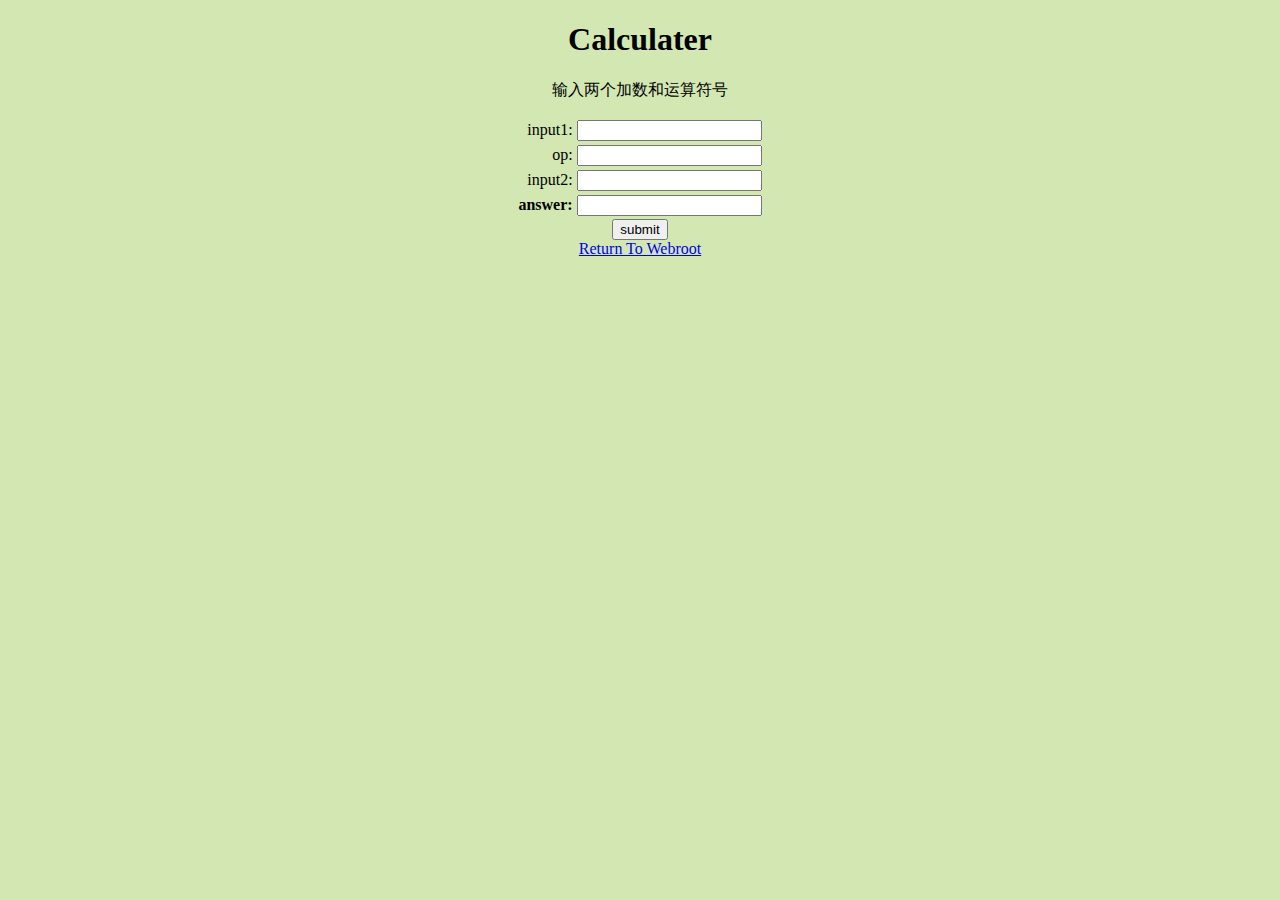
<file: calculate.html>
<!DOCTYPE html>
<html>
<head>
<title>online test</title>
<meta http-equiv="Content-Type" content="text/html; charset=utf-8">
<style type="text/css">
body {
background-color:#d2e7b2;
 }
</style>
<!--<script src="calculate/calculatejs.js">-->
</head>
<body>
<center>
<h1>Calculater</h1>
<p>输入两个加数和运算符号</p>

<!--<form>-->
<form method="post" action ="/cal_ans">
<!--<form method="post" action ="calculate.html">-->
<!--<form method="get">-->
    <table border="0" cellspacing="" cellpadding="">
        <tr>
            <td align="right">input1:</td>
            <td><input type="text" name="value1" value="" size="20" maxlength="20" /><br/></td>
        </tr>
        <tr>
            <td align="right">op:</td>
            <td><input type="text" name="op" value="" size="20" maxlength="20" /><br/></td>
        </tr>
        <tr>
            <td align="right">input2:</td>
            <td><input type="text" name="value2" value="" size="20" maxlength="20" /><br/></td>
        </tr>
        <tr>
            <td align="right"><b>answer:</b></td>
<!--            <td><p id="answer"/><br/></td>-->
            <td><input type="text" name="answer" value=""  size="20" maxlength="20" id="answer"/><br/></td>
        </tr>
    </table>
<!--    <input type="submit" value="submit"/><br/>-->
<!--    <input type="button" value="submit" onclick="getAns()" /><br/>-->
    <input type="submit" value="submit" onclick="getAns()" /><br/>
    <a href="/webroot">Return To Webroot</a>




</form>
</center>

<script>
    function getAns(){
        var value1=document.getElementsByName('value1')[0].value;
        var value2=document.getElementsByName('value2')[0].value;
        var op=document.getElementsByName('op')[0].value;
        var ans=0;
        if(op == "+"){
            ans = Number(value1) + Number(value2);
        }
        else if(op == "-"){
            ans = Number(value1) - Number(value2);
        }
        else if(op == "*"){
            ans = Number(value1) * Number(value2);
        }
        else if(op == "/"){
            ans = Number(value1) / Number(value2);
        }
        else{
            ans = "error";
        }
    //    ans=60;
    //    document.write(value1+" "+op+" "+value2+" = "+ans);
        document.getElementById("answer").value=ans;
        document.getElementById("answer").submit();
    }
</script>
</body>
</html>
</file>
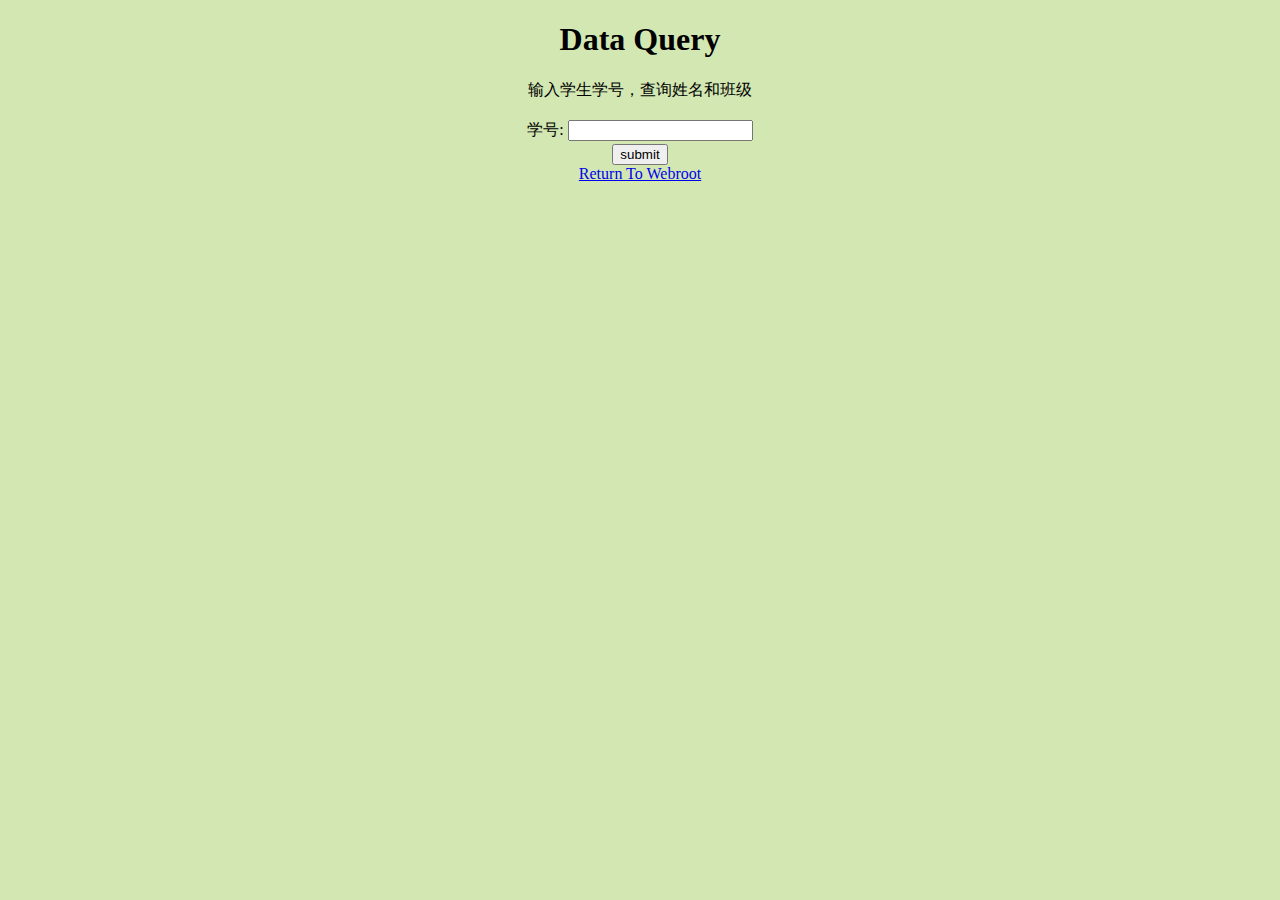
<file: DataQuery.html>
<!DOCTYPE html>
<html>
<head>
<title>online test</title>
<meta http-equiv="Content-Type" content="text/html; charset=utf-8">
<style type="text/css">
body {
background-color:#d2e7b2;
 }
</style>
</head>
<body>
<center>
<h1>Data Query</h1>
<p>输入学生学号，查询姓名和班级</p>

<form method="post" action ="/search_ans.asp">
    <table border="0" cellspacing="" cellpadding="">
        <tr>
            <td align="right">学号:</td>
            <td><input type="text" name="ID" value="" size="20" maxlength="20" /><br/></td>
        </tr>
    </table>
    <input type="submit" value="submit"/><br/>
    <a href="/webroot">Return To Webroot</a>




</form>
</center>

</body>
</html>
</file>
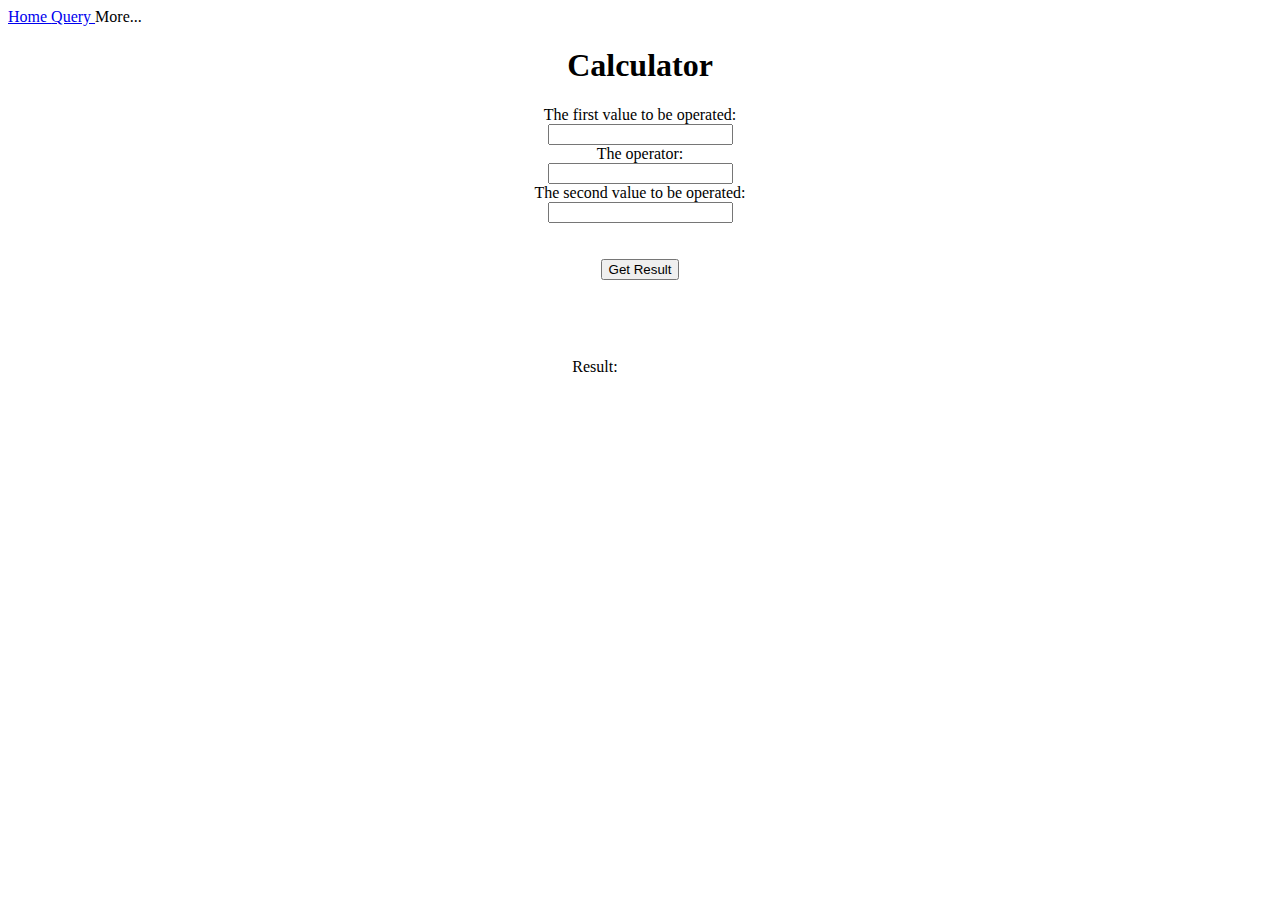
<file: demo/static/calculator.html>
<!DOCTYPE html>
<html>
  <head>
  <title>calculator</title>
  <meta charset="UTF-8" />
  <meta name="viewport" content="width=device-width, initial-scale=1.0" />
  <link rel="stylesheet" type="text/css" href="http://mycgiserver.oss-cn-beijing.aliyuncs.com/css/func.css"/>

<script src="http://mycgiserver.oss-cn-beijing.aliyuncs.com/js/jquery.js">
  </script>
  <script>
    function getCalResult() {
    var cal_var2 = document.getElementById("cal_var2").value;
    var cal_var1 = document.getElementById("cal_var1").value;
    var cal_op = document.getElementById("cal_op").value;
    var cal_result = document.getElementById("cal_result");
    var server_data = [
    {"value1": cal_var1,
    "value2":cal_var2,
    "op":cal_op}
    ];
    $.ajax({
    type: "POST",
    url: "/cgi-bin/calculator.py",
    data: JSON.stringify(server_data),
    contentType: "application/json",
    dataType: 'json',
    success: function(result) {
      console.log(result)
      if(result.ok)
      {
        cal_result.innerHTML = result.content;
      }
      else
      {
        alert(result.message)
      }
    }
    });
    }
  </script>
  </head>
  <body>
      <div class="top_menu" id="menu">
          <a  href="/">
              Home
          </a>
          <a  href="/cgi-bin/query.py">
              Query
          </a>
          <a>
              More...
          </a>
      </div>
      <center>
          <div id="calc-container" class="func">
              <h1>Calculator</h1>
              <label>The first value to be operated:    </label><br>
              <input type="text" name="cal_var1" id="cal_var1"><br>

              <label>The operator:                              </label><br>
              <input type="text" name="cal_op" id="cal_op"><br>

              <label>The second value to be operated:</label><br>
              <input type="text" name="cal_var2" id="cal_var2"><br>
              <br><br>
              <input type="submit" name="get_r" value="Get Result" onclick="getCalResult()">

              <br><br>
              <div id="qtc-results">
                  <table border="0" cellspacing="30" cellpadding="30">
                      <tr>
                          <td align="right">Result:</td>
                          <td><span id="cal_result"></span><br/></td>
                      </tr>
                  </table>
              </div>

              <div class="equalizer">
                  <span></span>
                  <span></span>
                  <span></span>
                  <span></span>
                  <span></span>
                  <span></span>
                  <span></span>
                  <span></span>
                  <span></span>
                  <span></span>
                  <span></span>
              </div>


          </div>

      </center>

  </body>
</html>
</file>
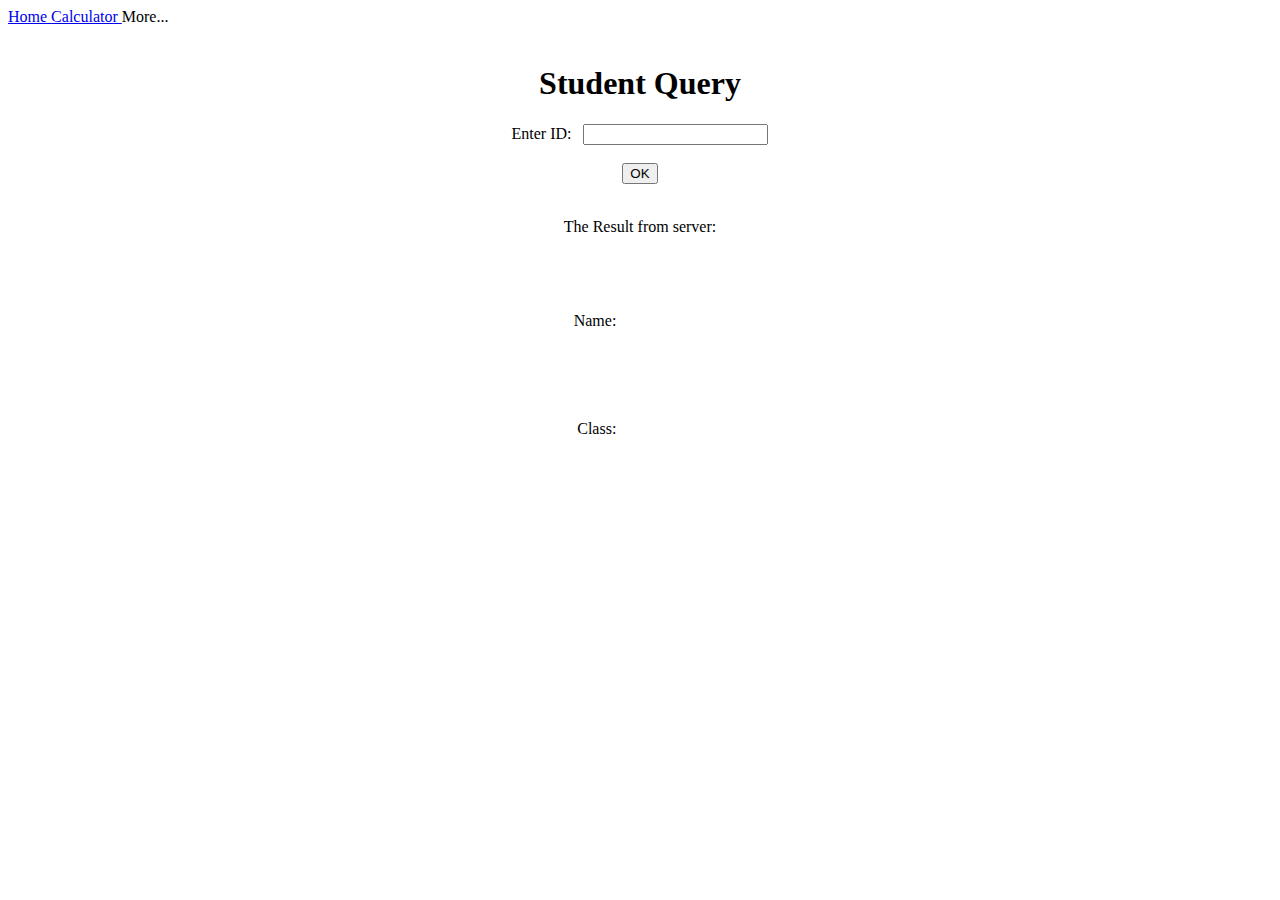
<file: demo/static/query.html>
<!DOCTYPE html>
<html>
  <head>
  <title>query</title>
  <meta charset="UTF-8" />
  <meta name="viewport" content="width=device-width, initial-scale=1.0" />
  <link rel="stylesheet" type="text/css" href="http://mycgiserver.oss-cn-beijing.aliyuncs.com/css/func.css"/>
  <script src="http://mycgiserver.oss-cn-beijing.aliyuncs.com/js/jquery.js">
  </script>
  <script>
    function getStuInfo() {
    var stuID = parseInt(document.getElementById("stuID").value);
    var stu_name = document.getElementById("stu_name");
    var stu_class = document.getElementById("stu_class");
    var server_data = [
    {"id": stuID}
    ];
    $.ajax({
    type: "POST",
    url: "/cgi-bin/query.py",
    data: JSON.stringify(server_data),
    contentType: "application/json",
    dataType: 'json',
    success: function(result) {
      console.log(result)
      if(result.ok)
      {
        stu_name.innerHTML = result.content.name;
        stu_class.innerHTML = result.content.class;
      }
      else
      {
        alert(result.message)
      }
    }
    });
    }
  </script>
<!--  <link rel="stylesheet" href="css/func.css">-->

  </head>
<!--  <body style="background-color:#cceeff;">-->
  <body>
      <div class="top_menu" id="menu">
          <a  href="/">
              Home
          </a>
          <a  href="/cgi-bin/calculator.py">
              Calculator
          </a>
          <a>
              More...
          </a>
      </div>
      <center>
          <div id="calc-container" class="func">
              <br/>
              <h1>Student Query</h1>
              <label style="white-space: pre">Enter ID:  </label>
              <input class="solid_input" name="hr" id="stuID">
<!--              <input type="number" name="hr" id="stuID">-->
              <br><br>
              <input type="submit" class="my_button" name="next" value="OK" onclick="getStuInfo()">
<!--              <input type="submit" -->
<!--                     style="height: 30px; width: 100px; background-color:rgb(48,128,20,0.8); border-radius: 15px;"-->
<!--                     name="next" value="OK" onclick="getStuInfo()">-->

              <br><br>
              <div id="qtc-results">
                  <p>The Result from server:<br/></p>
                  <table border="0" cellspacing="30" cellpadding="30">
                      <tr>
                          <td align="right">Name:</td>
                          <td><span id="stu_name"></span><br/></td>
                      </tr>
                      <tr>
                          <td align="right">Class:</td>
                          <td><span id="stu_class"></span><br/></td>
                      </tr>
                      <tr>

                      </tr>
                  </table>
              </div>

              <div class="equalizer">
                  <span></span>
                  <span></span>
                  <span></span>
                  <span></span>
                  <span></span>
                  <span></span>
                  <span></span>
                  <span></span>
                  <span></span>
                  <span></span>
                  <span></span>
              </div>
          </div>

      </center>

  </body>
</html>
</file>
<file: demo/static/css/func.css>
* {
    margin: 0;
    padding: 0;
}

body{
    background: url(../images/index/bg.png);
    background-size: cover;
}

h1 {
    margin: 10px;
}

.my_button{
    height: 30px;
    width: 100px;
    background-color:rgb(48,128,20,0.8);
    border-radius: 15px;
}
.my_button:active{
    background-color:rgb(48,128,20);
}

.solid_input{
    height: 25px;
    width: 120px;
    border-color: rgb(48,128,20,0.3);
    border-style: none none solid none;
}

.solid_input:focus {
    outline: none;
    border-color: rgb(48,128,20,0.8);
    border-style: none none solid none;
}

.func {
    background-color: white;
    margin-left: 10%; margin-right: 10%; margin-top:9%;
    border-radius: 2%;
    position: absolute;
    height: 70%;
    width: 80%;
    box-shadow: 0px 0px 10px 6px rgb(0,0,0,0.3);
}

.top_menu {
    overflow: hidden;
    background-color: white;
    position:absolute;
    width:100%;
    box-shadow: 0px 0px 10px 6px rgb(0,0,0,0.3);
}

.top_menu a {
    float: left;
    display: block;
    color: black; 
    font-weight: bolder;
    text-align: center;
    padding: 20px 20px;
    text-decoration: none;
}

.top_menu a:hover {
    background-color: #dddddd;
    text-decoration: underline;
}

/*均衡器*/
.equalizer {
	width: 80em;
	height: 20%;
	display: flex;
	justify-content: space-between;
	font-size: 10px;
}
.equalizer span {
	width: 1.5em;
	background: linear-gradient(rgb(48,128,20,0.8), rgb(48,128,20,0.3));
	animation: up-and-down 2s linear infinite calc(-1 * 0.8s * var(--n));
}
.equalizer span:nth-child(1) {
	--n: 1;
}
.equalizer span:nth-child(2) {
	--n: 2;
}
.equalizer span:nth-child(3) {
	--n: 3;
}
.equalizer span:nth-child(4) {
	--n: 4;
}
.equalizer span:nth-child(5) {
	--n: 5;
}
.equalizer span:nth-child(6) {
	--n: 6;
}
.equalizer span:nth-child(7) {
	--n: 7;
}
.equalizer span:nth-child(8) {
	--n: 8;
}
.equalizer span:nth-child(9) {
	--n: 9;
}
.equalizer span:nth-child(10) {
	--n: 10;
}
.equalizer span:nth-child(11) {
	--n: 11;
}
@keyframes up-and-down{
	0%, 100% { clip-path: inset(27% 0 0 0);}
	10% { clip-path: inset(17% 0 0 0); }
	20% { clip-path: inset(55% 0 0 0); }
	30% { clip-path: inset(30% 0 0 0); }
	40% { clip-path: inset(13% 0 0 0); }
	50% { clip-path: inset(38% 0 0 0); }
	60% { clip-path: inset(80% 0 0 0); }
	70% { clip-path: inset(21% 0 0 0); }
	80% { clip-path: inset(0% 0 0 0); }
	90% { clip-path: inset(36% 0 0 0); }
}
</file>
